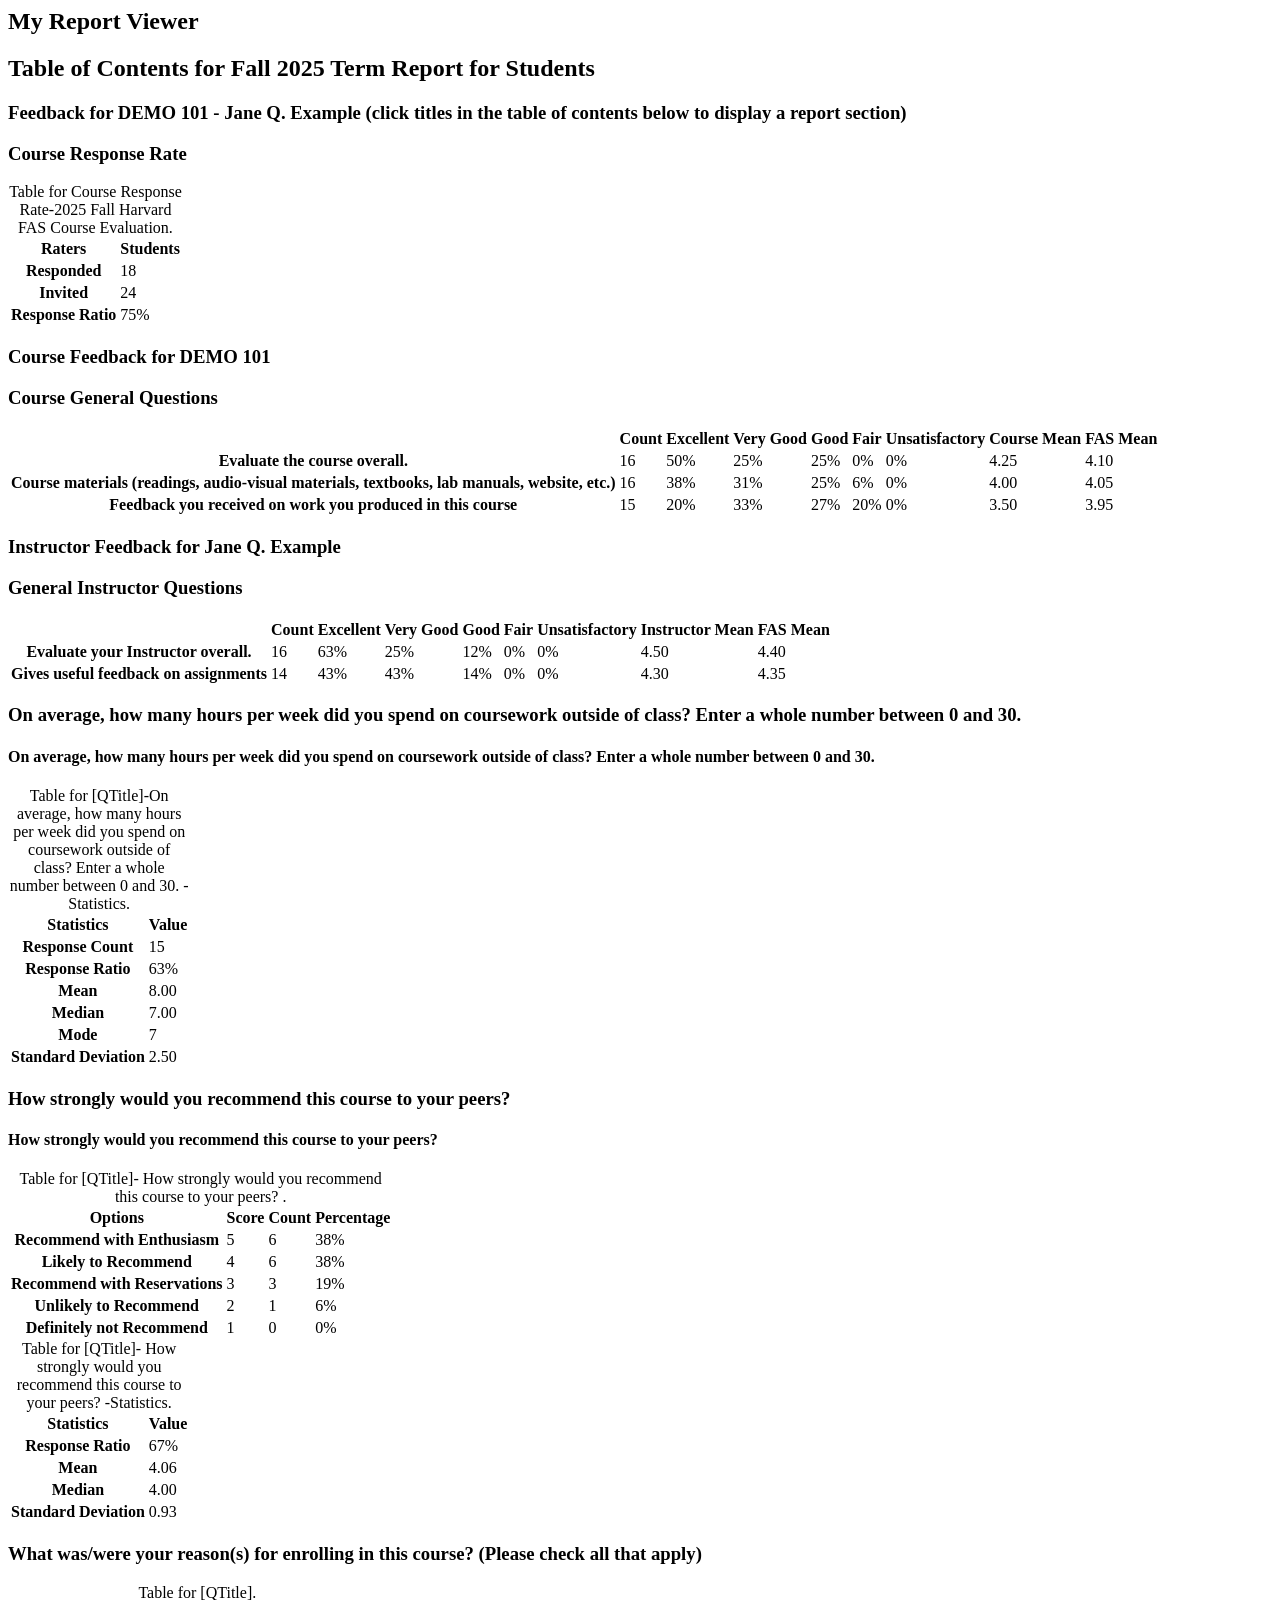
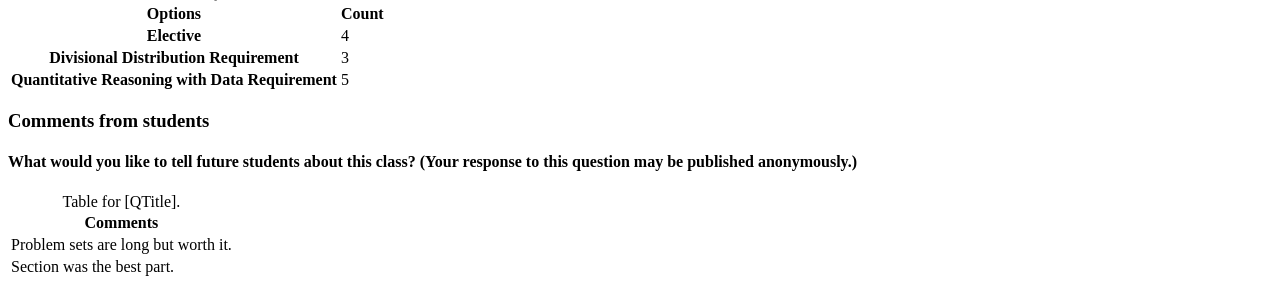
<file: tests/fixtures/report_sample.html>
<html><head><title>explorance Blue - Feedback for DEMO 101</title></head><body><article><h1>My Report Viewer</h1><h2>Table of Contents for Fall 2025 Term Report for Students</h2>
<h3 class="ReportBlockTitle">Feedback for DEMO 101 - Jane Q. Example (click titles in the table of contents below to display a report section)</h3>
<h3 class="ReportBlockTitle">Course Response Rate</h3>
<table class="block-table CondensedTabular"><caption>Table for Course Response Rate-2025 Fall Harvard FAS Course Evaluation.</caption><thead><tr><th scope="col">Raters</th><th scope="col">Students</th></tr></thead><tbody><tr><th>Responded</th><td>18</td></tr><tr><th>Invited</th><td>24</td></tr><tr><th>Response Ratio</th><td>75%</td></tr></tbody></table>
<h3 class="ReportBlockTitle">Course Feedback for DEMO 101</h3>
<h3 class="ReportBlockTitle">Course General Questions</h3>
<table class="block-table CondensedTabular"><thead><tr><th scope="col"></th><th scope="col">Count</th><th scope="col">Excellent</th><th scope="col">Very Good</th><th scope="col">Good</th><th scope="col">Fair</th><th scope="col">Unsatisfactory</th><th scope="col">Course Mean</th><th scope="col">FAS Mean</th></tr></thead><tbody><tr><th>Evaluate the course overall.</th><td>16</td><td>50%</td><td>25%</td><td>25%</td><td>0%</td><td>0%</td><td>4.25</td><td>4.10</td></tr><tr><th>Course materials (readings, audio-visual materials, textbooks, lab manuals, website, etc.)</th><td>16</td><td>38%</td><td>31%</td><td>25%</td><td>6%</td><td>0%</td><td>4.00</td><td>4.05</td></tr><tr><th>Feedback you received on work you produced in this course</th><td>15</td><td>20%</td><td>33%</td><td>27%</td><td>20%</td><td>0%</td><td>3.50</td><td>3.95</td></tr></tbody></table>
<h3 class="ReportBlockTitle">Instructor Feedback for Jane Q. Example</h3>
<h3 class="ReportBlockTitle">General Instructor Questions</h3>
<table class="block-table CondensedTabular"><thead><tr><th scope="col"></th><th scope="col">Count</th><th scope="col">Excellent</th><th scope="col">Very Good</th><th scope="col">Good</th><th scope="col">Fair</th><th scope="col">Unsatisfactory</th><th scope="col">Instructor Mean</th><th scope="col">FAS Mean</th></tr></thead><tbody><tr><th>Evaluate your Instructor overall.</th><td>16</td><td>63%</td><td>25%</td><td>12%</td><td>0%</td><td>0%</td><td>4.50</td><td>4.40</td></tr><tr><th>Gives useful feedback on assignments</th><td>14</td><td>43%</td><td>43%</td><td>14%</td><td>0%</td><td>0%</td><td>4.30</td><td>4.35</td></tr></tbody></table>
<h3 class="ReportBlockTitle">On average, how many hours per week did you spend on coursework outside of class? Enter a whole number between 0 and 30.</h3>
<h4>On average, how many hours per week did you spend on coursework outside of class? Enter a whole number between 0 and 30.</h4>
<table class="block-table CondensedTabularFixedHalfWidth"><caption>Table for [QTitle]-On average, how many hours per week did you spend on coursework outside of class? Enter a whole number between 0 and 30. -Statistics.</caption><thead><tr><th scope="col">Statistics</th><th scope="col">Value</th></tr></thead><tbody><tr><th>Response Count</th><td>15</td></tr><tr><th>Response Ratio</th><td>63%</td></tr><tr><th>Mean</th><td>8.00</td></tr><tr><th>Median</th><td>7.00</td></tr><tr><th>Mode</th><td>7</td></tr><tr><th>Standard Deviation</th><td>2.50</td></tr></tbody></table>
<h3 class="ReportBlockTitle">How strongly would you recommend this course to your peers?</h3>
<h4>How strongly would you recommend this course to your peers?</h4>
<table class="block-table CondensedTabularFixedHalfWidth"><caption>Table for [QTitle]- How strongly would you recommend this course to your peers? .</caption><thead><tr><th scope="col">Options</th><th scope="col">Score</th><th scope="col">Count</th><th scope="col">Percentage</th></tr></thead><tbody><tr><th>Recommend with Enthusiasm</th><td>5</td><td>6</td><td>38%</td></tr><tr><th>Likely to Recommend</th><td>4</td><td>6</td><td>38%</td></tr><tr><th>Recommend with Reservations</th><td>3</td><td>3</td><td>19%</td></tr><tr><th>Unlikely to Recommend</th><td>2</td><td>1</td><td>6%</td></tr><tr><th>Definitely not Recommend</th><td>1</td><td>0</td><td>0%</td></tr></tbody></table>
<table class="block-table CondensedTabularFixedHalfWidth"><caption>Table for [QTitle]- How strongly would you recommend this course to your peers? -Statistics.</caption><thead><tr><th scope="col">Statistics</th><th scope="col">Value</th></tr></thead><tbody><tr><th>Response Ratio</th><td>67%</td></tr><tr><th>Mean</th><td>4.06</td></tr><tr><th>Median</th><td>4.00</td></tr><tr><th>Standard Deviation</th><td>0.93</td></tr></tbody></table>
<h3 class="ReportBlockTitle">What was/were your reason(s) for enrolling in this course? (Please check all that apply)</h3>
<table class="block-table CondensedTabularFixedHalfWidth"><caption>Table for [QTitle].</caption><thead><tr><th scope="col">Options</th><th scope="col">Count</th></tr></thead><tbody><tr><th>Elective</th><td>4</td></tr><tr><th>Divisional Distribution Requirement</th><td>3</td></tr><tr><th>Quantitative Reasoning with Data Requirement</th><td>5</td></tr></tbody></table>
<h3 class="ReportBlockTitle">Comments from students</h3>
<h4>What would you like to tell future students about this class? (Your response to this question may be published anonymously.)</h4>
<table class="block-table CondensedTabular"><caption>Table for [QTitle].</caption><thead><tr><th scope="col">Comments</th></tr></thead><tbody><tr><td>Problem sets are long but worth it.</td></tr><tr><td>Section was the best part.</td></tr></tbody></table></article></body></html>
</file>
